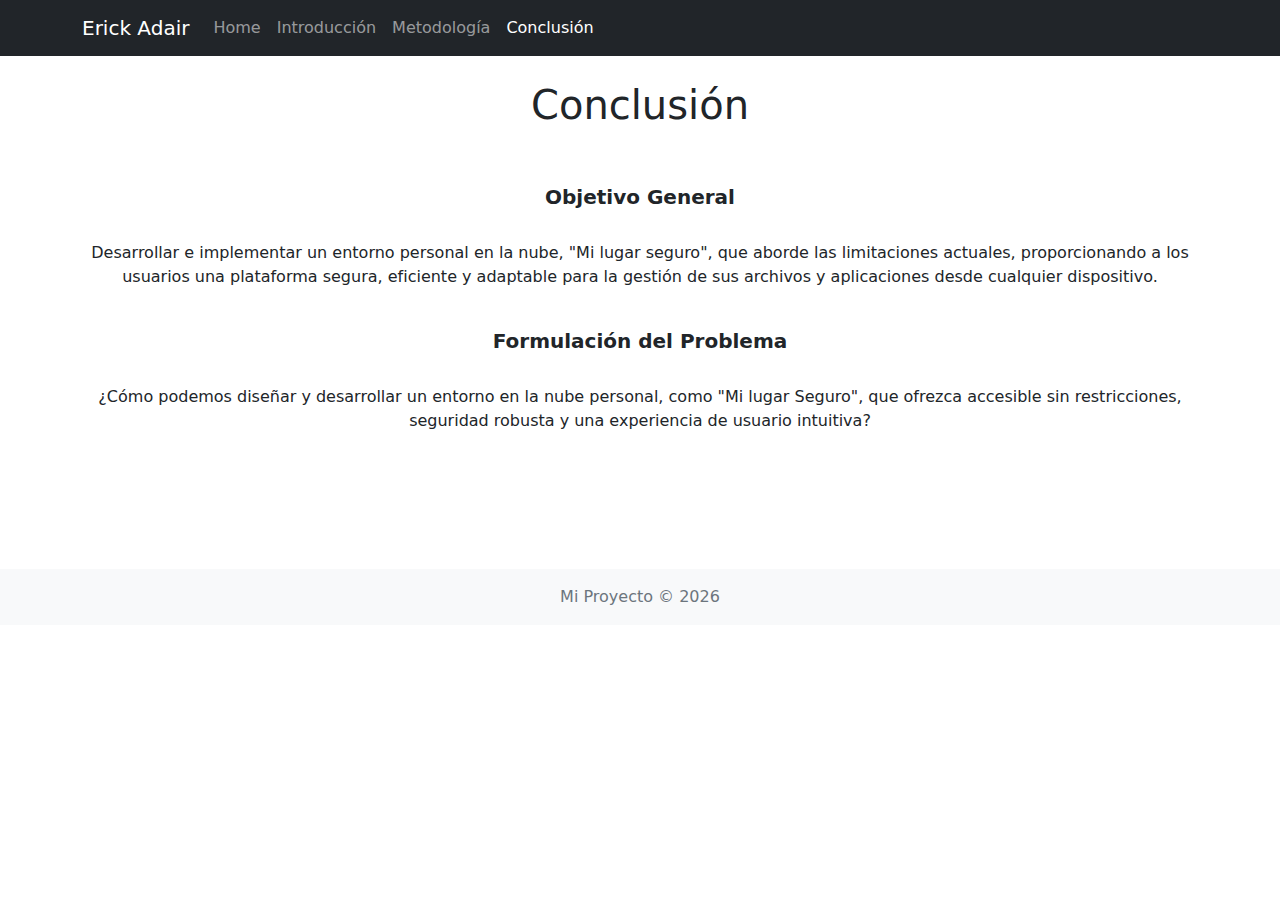
<file: conclusion.html>
<!doctype html>
<html lang="es">
  <head>
    <meta charset="utf-8">
    <meta name="viewport" content="width=device-width, initial-scale=1">
    <meta name="description" content="">
    <meta name="author" content="Nube Colectiva">
    <title>Conclusión | Mi Proyecto</title>    

    <!-- Archivo CSS Bootstrap 5 -->
    <link href="css/bootstrap.min.css" rel="stylesheet">

    <!-- Favicon -->
    <link rel="icon" href="https://nubecolectiva.com/favicon.ico">

    <!-- Hoja de Estilos Personalizada (estilos.css) --> 
    <link rel="stylesheet" type="text/css" href="css/estilos.css">
    
  </head>
  <body>

    <main>

      <div class="container mb-5">

        <!-- Header -->
        <header class="d-flex flex-wrap py-3 mb-5 border-bottom">

          <nav class="navbar navbar-expand-lg navbar-dark bg-dark fixed-top">
            <div class="container">
              <a class="navbar-brand" href="#">Erick Adair</a>
              <button class="navbar-toggler" type="button" data-bs-toggle="collapse" data-bs-target="#navbarSupportedContent" aria-controls="navbarSupportedContent" aria-expanded="false" aria-label="Toggle navigation">
                <span class="navbar-toggler-icon"></span>
              </button>
              <div class="collapse navbar-collapse" id="navbarSupportedContent">
                <ul class="navbar-nav me-auto mb-2 mb-lg-0">

                  <li class="nav-item">
                    <a class="nav-link" aria-current="page" href="index.html">Home</a>                    
                  </li>

                  <li class="nav-item">
                    <a class="nav-link" aria-current="page" href="introduccion.html">Introducción</a>                    
                  </li>

                  <li class="nav-item">
                    <a class="nav-link" aria-current="page" href="metodologia.html">Metodología</a>                    
                  </li>

                  <li class="nav-item">
                    <a class="nav-link active" aria-current="page" href="conclusion.html">Conclusión</a> 
                  </li>

                </ul>                
              </div>
            </div>
          </nav>

        </header>

        <!-- Contacto (Introducción) --> 
        <div class="row mb-5">
          <div class="col-md-12 text-center">
            <h1>Conclusión</h1>
            <br>
            <br>
            <h5><b>Objetivo General</b></h5>
            <br>
            <p>Desarrollar e implementar un entorno personal en la nube, "Mi lugar seguro", que aborde las limitaciones
              actuales, proporcionando a los usuarios una plataforma segura, eficiente y adaptable para la gestión de sus
              archivos y aplicaciones desde cualquier dispositivo.
            </p>
            <br>
            <h5><b>Formulación del Problema</b></h5>
            <br>
            <p>¿Cómo podemos diseñar y desarrollar un entorno en la nube personal, como "Mi lugar Seguro", que ofrezca
              accesible sin restricciones, seguridad robusta y una experiencia de usuario intuitiva?
            </p>
          </div>
        </div>

      </div>

    </main>
    <br>
    <br>
    <br>
    <!-- Footer -->  
    <footer class="footer mt-auto text-center py-3 bg-light">
      <div class="container">
        <span class="text-muted">Mi Proyecto © <script>document.write(new Date().getFullYear())</script> </span>
      </div>
    </footer>

     <!-- Archivo JS Bootstrap 5 -->  
    <script src="js/bootstrap.bundle.min.js"></script>
      
  </body>
</html>
</file>
<file: css/estilos.css>
.txt_negrita {
	font-weight: bold;
} 

.lrs li {
	list-style: none;
	display: inline-block;
} 

.lrs li a {
	padding-right: 5px;
} 

.mtpnc {
	margin-top: 115px;
}

.mbtodt {
    	display: none;
    	margin-bottom: 15px;
}


@media screen and (min-width: 315px) {  
    
    .mbtodt {
    	display: block;
	}

	.btodt {
		display: none;
	}

}

@media screen and (min-width: 992px) {  
    
    .mbtodt {
    	display: none;
	}

	.btodt {
		display: block;
	}

}

.fad {
	margin-bottom: 8px;
	display: none;
}

.negrita2{
	font-weight: bold;
}

.mtga {
	padding-top: 8px;
}

.tvpjq {
	text-align:justify; 
}
#p{
	text-align: justify;
}
#pa{
	text-align: justify;
}
</file>
